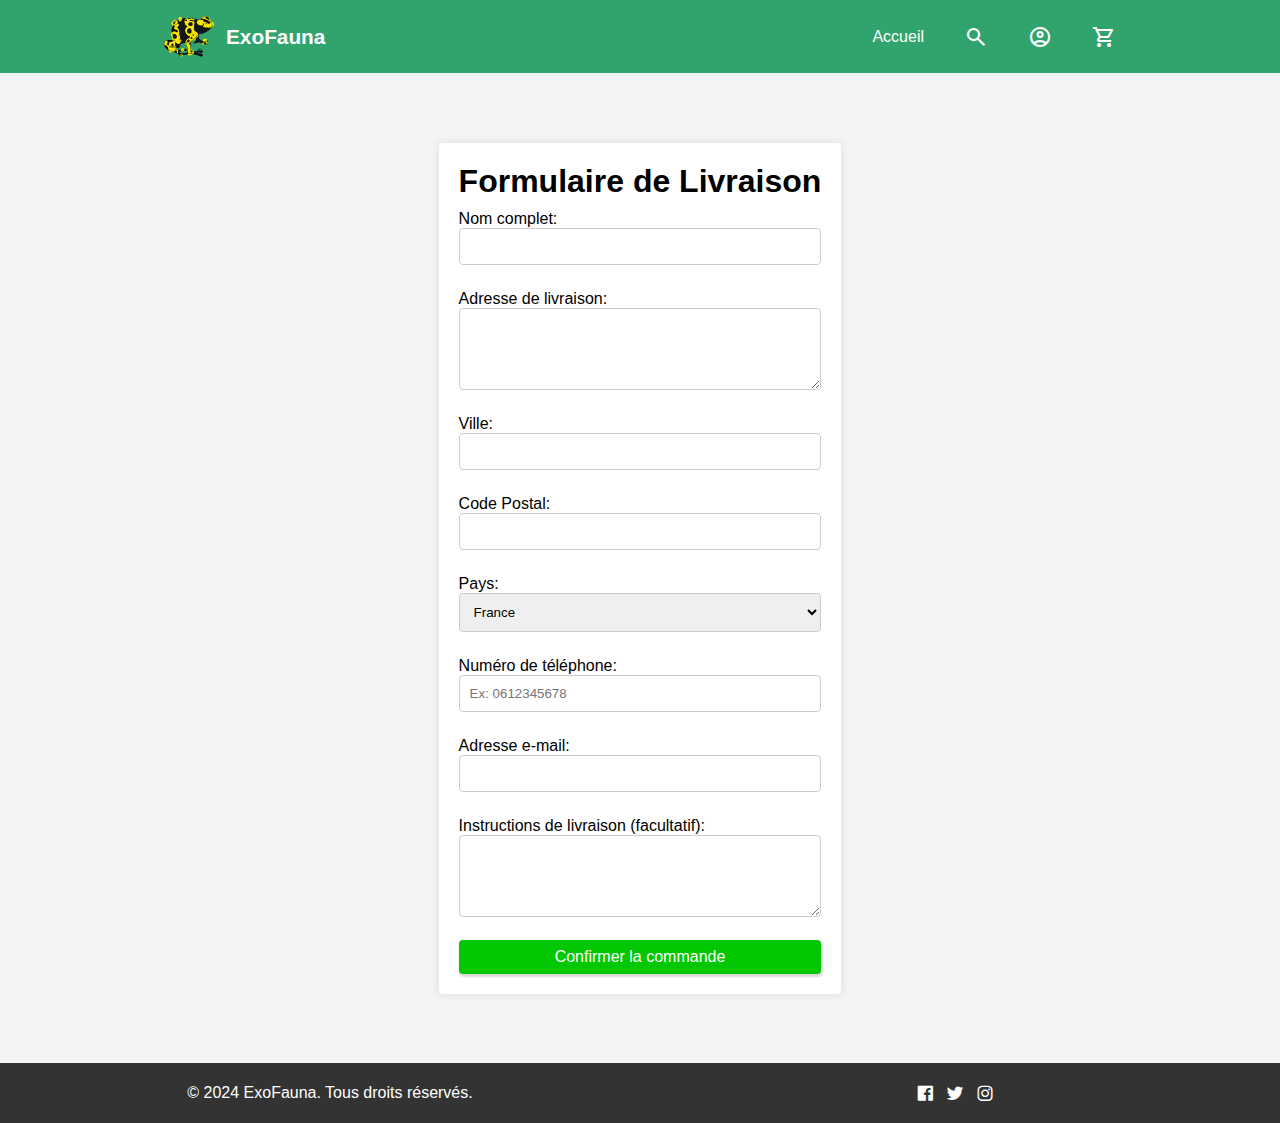
<file: templates/delivery.html>
<!DOCTYPE html>
<html lang="fr">

<head>
    <meta charset="UTF-8">
    <meta name="viewport" content="width=device-width, initial-scale=1.0">
    <link rel="stylesheet"
        href="https://fonts.googleapis.com/css2?family=Material+Symbols+Outlined:opsz,wght,FILL,GRAD@20..48,100..700,0..1,-50..200" />
    <link rel="stylesheet" href="../style.css">
    <link rel="icon" type="image/png" href="../assets/images/logo.svg" />
    <link href='https://unpkg.com/boxicons@2.1.4/css/boxicons.min.css' rel='stylesheet'>
    <title>Formulaire de livraison</title>
</head>

<body>
    <header class="header">
        <nav class="headerNavigation">
            <div class="headerNavigationLogo">
                <img src="../assets/images/logoExoFauna.svg" alt="logo ExoFauna" />
                <div class="headerNavigationLogoText"><a class="headerNavigationLogoTextLien"
                        href="../index.html">ExoFauna</a>
                </div>
            </div>
            <div class="headerNavigationLinks">
                <a  class="headerNavigationLinksText" href="../index.html">Accueil</a>
                <span class="material-symbols-outlined">
                    <p class="headerNavigationLinksText">Search</p>
                </span>
                <span class="material-symbols-outlined">
                    <p class="headerNavigationLinksText">account_circle</p>
                </span>

                <span class="material-symbols-outlined" id="panier">
                    <p class="headerNavigationLinksText">shopping_cart</p>
                </span>
            </div>
        </nav>
    </header>
    <main>
        <section class="deliveryBody">
            <div class="deliveryBodyContainer">
                <h1 class="deliveryBodyContainerTitle">Formulaire de Livraison</h1>
                <form action="../templates/thanks.html" class="deliveryBodyContainerForm" method="post">
                    <label class="deliveryBodyContainerFormLabel" for="nom">Nom complet:</label>
                    <input type="text" id="nom" name="nom" class="deliveryBodyContainerFormChamp" required>

                    <label class="deliveryBodyContainerFormLabel" for="adresse">Adresse de livraison:</label>
                    <textarea id="adresse" name="adresse" rows="4" class="deliveryBodyContainerFormChamp"
                        required></textarea>

                    <label class="deliveryBodyContainerFormLabel" for="ville">Ville:</label>
                    <input type="text" id="ville" name="ville" class="deliveryBodyContainerFormChamp" required>

                    <label class="deliveryBodyContainerFormLabel" for="codePostal">Code Postal:</label>
                    <input type="text" id="codePostal" name="codePostal" class="deliveryBodyContainerFormChamp"
                        required>

                    <label class="deliveryBodyContainerFormLabel" for="pays">Pays:</label>
                    <select id="pays" name="pays" class="deliveryBodyContainerFormChamp" required>
                        <option value="france">France</option>
                        <option value="belgique">Belgique</option>
                        <option value="suisse">Suisse</option>
                    </select>

                    <label class="deliveryBodyContainerFormLabel" for="telephone">Numéro de téléphone:</label>
                    <input type="tel" id="telephone" name="telephone" pattern="[0-9]{10}" placeholder="Ex: 0612345678"
                        class="deliveryBodyContainerFormChamp" required>

                    <label class="deliveryBodyContainerFormLabel" for="email">Adresse e-mail:</label>
                    <input type="email" id="email" name="email" class="deliveryBodyContainerFormChamp" required>

                    <label class="deliveryBodyContainerFormLabel" for="instructions">Instructions de livraison
                        (facultatif):</label>
                    <textarea id="instructions" name="instructions" class="deliveryBodyContainerFormChamp"
                        rows="4"></textarea>
                    <button type="submit" class="deliveryBodyContainerFormBouton">Confirmer la commande</button>
                </form>
            </div>
        </section>
    </main>
    <footer class="footer">
        <div class="footerContent">
            <div class="footerContentLeft">
                <p>&copy; 2024 ExoFauna. Tous droits réservés.</p>
            </div>
            <div class="footerContentRight">
                <div class="footerContentRightSocial">
                    <i class='bx bxl-facebook-square footerContentRightSocialIcons'></i>
                    <i class='bx bxl-twitter footerContentRightSocialIcons'></i>
                    <i class='bx bxl-instagram footerContentRightSocialIcons'></i>
                </div>
            </div>
        </div>
    </footer>
</body>

</html>
</file>
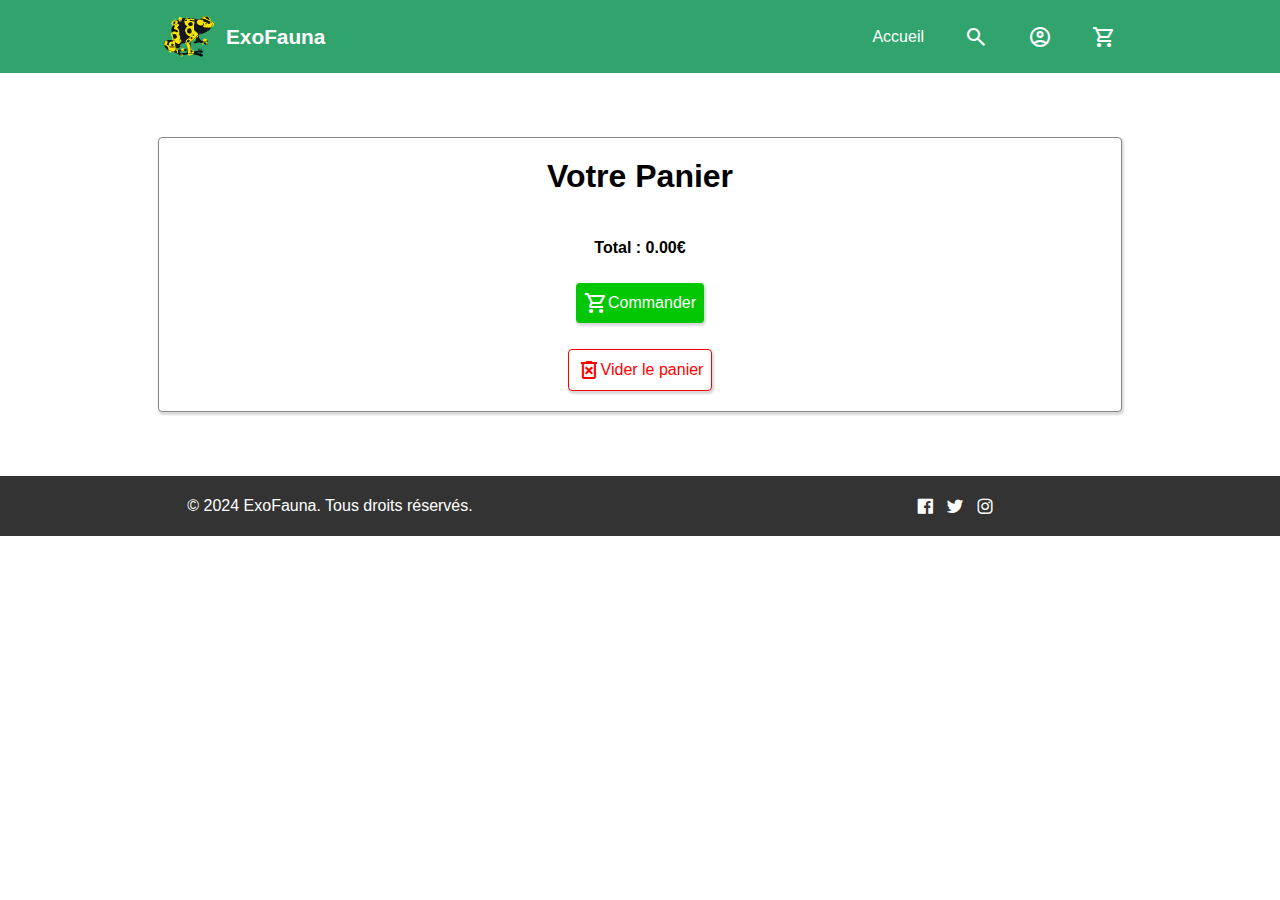
<file: templates/panier.html>
<!DOCTYPE html>
<html lang="fr">

<head>
    <meta charset="UTF-8">
    <meta name="viewport" content="width=device-width, initial-scale=1.0">
    <link rel="stylesheet"
        href="https://fonts.googleapis.com/css2?family=Material+Symbols+Outlined:opsz,wght,FILL,GRAD@20..48,100..700,0..1,-50..200" />
    <link rel="stylesheet" href="../style.css">
    <link rel="icon" type="image/png" href="../assets/images/logo.svg" />
    <link href='https://unpkg.com/boxicons@2.1.4/css/boxicons.min.css' rel='stylesheet'>
    <title>Panier</title>
</head>

<body>
    <header class="header">
        <nav class="headerNavigation">
            <div class="headerNavigationLogo">
                <img src="../assets/images/logoExoFauna.svg" alt="logo ExoFauna" />
                <div class="headerNavigationLogoText"><a class="headerNavigationLogoTextLien"
                        href="../index.html">ExoFauna</a>
                </div>
            </div>
            <div class="headerNavigationLinks">
                <a  class="headerNavigationLinksText" href="../index.html">Accueil</a>
                <span class="material-symbols-outlined">
                    <p class="headerNavigationLinksText">Search</p>
                </span>
                <span class="material-symbols-outlined">
                    <p class="headerNavigationLinksText">account_circle</p>
                </span>

                <span class="material-symbols-outlined" id="panier">
                    <p class="headerNavigationLinksText">shopping_cart</p>
                </span>
            </div>
        </nav>
    </header>
    <section class="panier" id="panierPage">
        <div class="panierCard">
            <div class="panierCardContainer">
                <h1>Votre Panier</h1>
                <div id="panierCardContainerContent">
                </div>
                <p class="panierCardContainerPrix">Total : <span id="totalPanier">0.00€</span></p>
                <button class="panierCardContainerBouton" id="validerPanier"> <a
                        href="delivery.html" class="panierCardContainerBoutonLien"><span
                        class="material-symbols-outlined">shopping_cart</span>Commander</a></button>
                <button class="panierCardContainerBoutonSupprimer"
                    onclick="confirmAndClearLocalStorage('panierCardContainerContent')" id="viderPanier"><span
                        class="material-symbols-outlined">
                        delete_forever
                    </span>Vider le panier</button>
            </div>
        </div>
    </section>
    <footer class="footer">
        <div class="footerContent">
            <div class="footerContentLeft">
                <p>&copy; 2024 ExoFauna. Tous droits réservés.</p>
            </div>
            <div class="footerContentRight">
                <div class="footerContentRightSocial">
                    <i class='bx bxl-facebook-square footerContentRightSocialIcons'></i>
                    <i class='bx bxl-twitter footerContentRightSocialIcons'></i>
                    <i class='bx bxl-instagram footerContentRightSocialIcons'></i>
                </div>
            </div>
        </div>
    </footer>
    <script src="../assets/js/utilGestionPanier.js" defer></script>
    <script src="../assets/js/panier.js" defer></script>
</body>

</html>
</file>
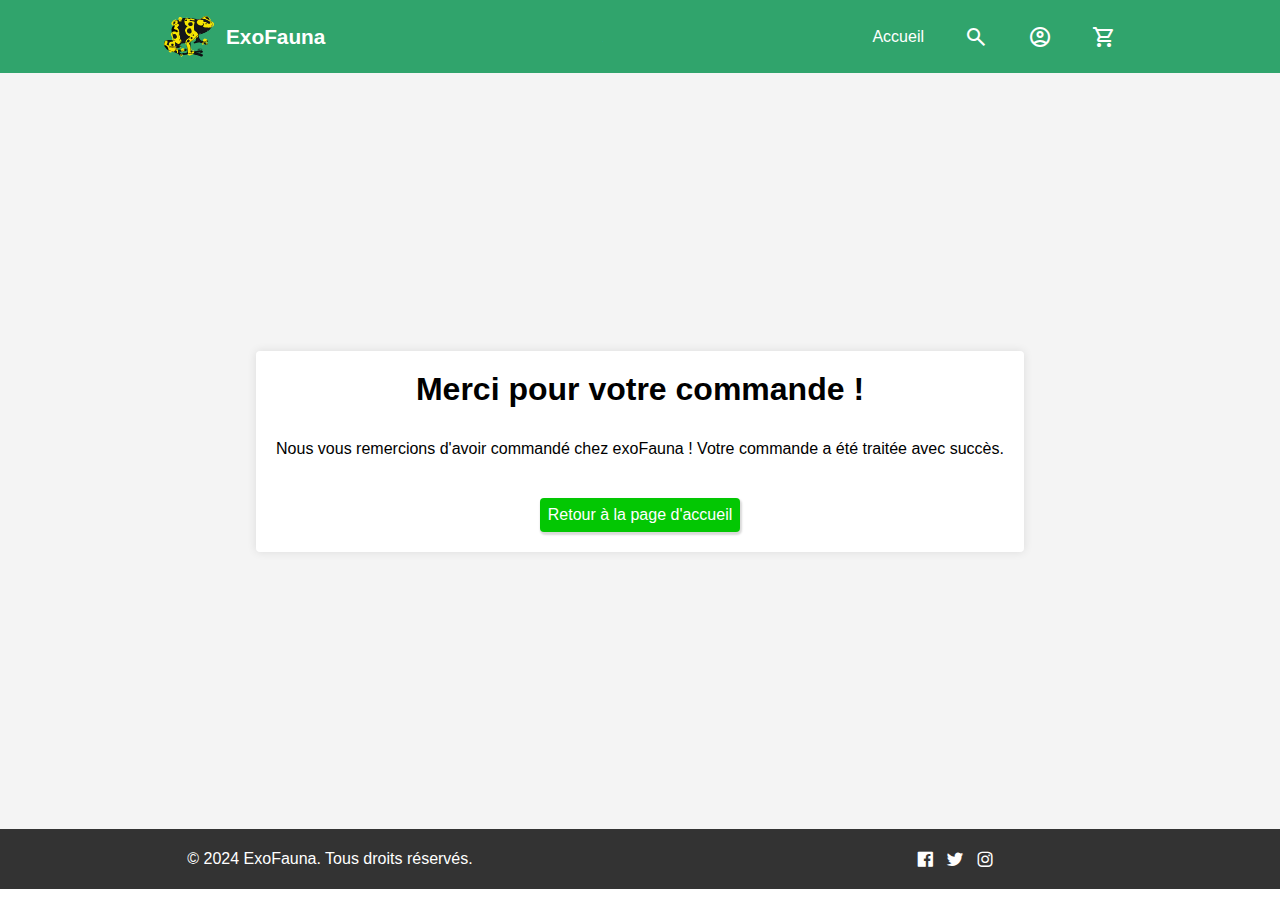
<file: templates/thanks.html>
<!DOCTYPE html>
<html lang="fr">

<head>
    <meta charset="UTF-8">
    <meta name="viewport" content="width=device-width, initial-scale=1.0">
    <link rel="stylesheet"
        href="https://fonts.googleapis.com/css2?family=Material+Symbols+Outlined:opsz,wght,FILL,GRAD@20..48,100..700,0..1,-50..200" />
    <link rel="stylesheet" href="../style.css">
    <link rel="icon" type="image/png" href="../assets/images/logo.svg" />
    <link href='https://unpkg.com/boxicons@2.1.4/css/boxicons.min.css' rel='stylesheet'>
    <title>Remerciements</title>
</head>

<body onload="clearStorage()">
    <header class="header">
        <nav class="headerNavigation">
            <div class="headerNavigationLogo">
                <img src="../assets/images/logoExoFauna.svg" alt="logo ExoFauna" />
                <div class="headerNavigationLogoText"><a class="headerNavigationLogoTextLien"
                        href="../index.html">ExoFauna</a>
                </div>
            </div>
            <div class="headerNavigationLinks">
                <a  class="headerNavigationLinksText" href="../index.html">Accueil</a>
                <span class="material-symbols-outlined">
                    <p class="headerNavigationLinksText">Search</p>
                </span>
                <span class="material-symbols-outlined">
                    <p class="headerNavigationLinksText">account_circle</p>
                </span>

                <span class="material-symbols-outlined" id="panier">
                    <p class="headerNavigationLinksText">shopping_cart</p>
                </span>
            </div>
        </nav>
    </header>
    <main>
        <section class="thanks">
            <div class="thanksContent">
                <h1 class="thanksContentTitle">Merci pour votre commande !</h1>
                <p class="thanksContentText">Nous vous remercions d'avoir commandé chez exoFauna ! Votre commande a été
                    traitée avec succès.</p>
                <div class="thanksContentAction">
                    <a href="../index.html" class="thanksContentActionBouton" id="home-button">Retour à la page
                        d'accueil</a>

                </div>
            </div>
        </section>
    </main>
    <footer class="footer">
        <div class="footerContent">
            <div class="footerContentLeft">
                <p>&copy; 2024 ExoFauna. Tous droits réservés.</p>
            </div>
            <div class="footerContentRight">
                <div class="footerContentRightSocial">
                    <i class='bx bxl-facebook-square footerContentRightSocialIcons'></i>
                    <i class='bx bxl-twitter footerContentRightSocialIcons'></i>
                    <i class='bx bxl-instagram footerContentRightSocialIcons'></i>
                </div>
            </div>
        </div>
    </footer>
</body>
<script src="../assets/js/utilGestionPanier.js" defer></script>
</html>
</file>
<file: style.css>
:root {
  --color-text-white: #fff;
  --color-text-black: #000000;
  --color-text-muted: #b4b4b4;
  --color-text-green-flash: #03c703;
  --color-text-red: #ff0000;
  --color-text-green-neon: #b7f700;
  --bg-color-green: #30a46c;
  --bg-color-red: #ff0000;
  --bg-color-red-hover: #ffa1a1;
  --bg-color-green-hover: #009600;
  --bg-color-white: #fff;
  --bg-color-white-2: #f4f4f4;
  --bg-color-white-hover: #e9e9e9;
  --bg-color-black: #000000;
  --bg-color-dark: #333;
  --bg-color-green-light: #30a46c57;
  --bg-box-shadow: #00000026;
  --font-family-1: "Manrope", Helvetica;
}

.footer {
  font-family: var(--font-family-1);
  background-color: var(--bg-color-dark);
  color: var(--color-text-white);
  text-align: center;
  padding: 20px;
}
.footerContent {
  display: flex;
  justify-content: space-between;
  align-items: center;
}
.footerContentLeft, .footerContentRight {
  flex: 1;
}
.footerContentRightSocial {
  display: flex;
  justify-content: center;
  align-items: center;
}
.footerContentRightSocialIcons {
  font-size: 20px;
  margin-left: 10px;
}

* {
  margin: 0;
  padding: 0;
  border: 0;
  text-decoration: none;
  scroll-behavior: smooth;
}

.header {
  background-color: var(--bg-color-green);
  color: var(--color-text-white);
  padding: 16px 164px;
}
.headerNavigation {
  display: flex;
  justify-content: space-between;
  align-items: center;
  flex-wrap: wrap;
}
.headerNavigationLogo {
  display: flex;
  align-items: center;
}
.headerNavigationLogoText {
  font-family: var(--font-family-1);
  font-size: 1.3em;
  font-weight: bold;
  margin-left: 12px;
}
.headerNavigationLogoTextLien {
  text-decoration: none;
  color: var(--text-color-white);
}
.headerNavigationLinks {
  display: flex;
  gap: 40px;
  align-items: center;
  font-family: var(--font-family-1);
}
.headerNavigationLinksText {
  color: var(--color-text-white);
}
.headerNavigationLinksText:hover {
  cursor: pointer;
  color: var(--color-text-muted);
}

/* Style de la modal */
.modal {
  display: none;
  position: fixed;
  overflow-y: auto;
  font-family: var(--font-family-1);
  top: 0;
  right: -100%;
  width: 35%;
  height: 100%;
  background-color: var(--bg-color-white);
  box-shadow: 1px 2px 2px 1px var(--bg-box-shadow);
  transition: right 0.8s;
  z-index: 1;
}
.modalPanier {
  background-color: var(--bg-color-white);
  margin: 15% auto;
  padding: 20px;
  border: 1px solid #888;
  width: 80%;
  box-shadow: 1px 2px 2px 1px var(--bg-box-shadow);
  position: relative;
}
.modalPanierContainer, .panierCardContainer {
  display: flex;
  flex-direction: column;
  align-items: center;
  gap: 18px;
}
.modalPanierContainerContent, .panierCardContainerContent {
  display: flex;
  align-items: center;
  flex-direction: row;
  background-color: var(--bg-color-green-light);
  border-radius: 4px;
  padding: 8px;
  margin-bottom: 12px;
}
.modalPanierContainerContentCard, .panierCardContainerContentCard {
  display: flex;
  align-items: center;
  gap: 12px;
  width: 70%;
}
.modalPanierContainerContentCard img, .panierCardContainerContentCard img {
  width: 30%;
}
.modalPanierContainerContentCardText, .panierCardContainerContentCardText {
  text-align: center;
}
.modalPanierContainerContentCardTextTitre, .panierCardContainerContentCardTextTitre {
  margin-bottom: 4px;
}
.modalPanierContainerContentCardTextPrix, .panierCardContainerContentCardTextPrix {
  font-weight: bold;
}
.modalPanierContainerContentCardTextPrix > span:nth-child(1), .panierCardContainerContentCardTextPrix > span:nth-child(1) {
  text-decoration: line-through;
  color: var(--color-text-red);
}
.modalPanierContainerContentCardTextPrix > span:nth-child(2), .panierCardContainerContentCardTextPrix > span:nth-child(2) {
  font-weight: bold;
  color: var(--color-text-red);
  margin: 0 8px;
}
.modalPanierContainerContentCardTextPrix > span:nth-child(3), .panierCardContainerContentCardTextPrix > span:nth-child(3) {
  font-weight: bold;
}
.modalPanierContainerContentGestion, .panierCardContainerContentGestion, .detailsContainerContentGestion {
  display: flex;
  justify-content: center;
  align-items: center;
  gap: 16px;
}
.modalPanierContainerContentGestionMoins, .panierCardContainerContentGestionPlus, .panierCardContainerContentGestionMoins, .detailsContainerContentGestionPlus, .detailsContainerContentGestionMoins, .modalPanierContainerContentGestionPlus {
  padding: 2px;
  border-radius: 4px;
  background-color: var(--color-text-green-flash);
  color: var(--color-text-white);
}
.modalPanierContainerContentGestionMoins span, .panierCardContainerContentGestionPlus span, .panierCardContainerContentGestionMoins span, .detailsContainerContentGestionPlus span, .detailsContainerContentGestionMoins span, .modalPanierContainerContentGestionPlus span {
  font-size: 1.4em;
  margin-top: 2px;
}
.modalPanierContainerContentGestionMoins:hover, .panierCardContainerContentGestionPlus:hover, .panierCardContainerContentGestionMoins:hover, .detailsContainerContentGestionPlus:hover, .detailsContainerContentGestionMoins:hover, .modalPanierContainerContentGestionPlus:hover {
  cursor: pointer;
  background-color: var(--bg-color-green-hover);
}
.modalPanierContainerContentGestion input::-webkit-outer-spin-button, .panierCardContainerContentGestion input::-webkit-outer-spin-button, .detailsContainerContentGestion input::-webkit-outer-spin-button,
.modalPanierContainerContentGestion input::-webkit-inner-spin-button,
.panierCardContainerContentGestion input::-webkit-inner-spin-button,
.detailsContainerContentGestion input::-webkit-inner-spin-button {
  -webkit-appearance: none;
}
.modalPanierContainerContentGestionInput, .panierCardContainerContentGestionInput, .detailsContainerContentGestionInput {
  width: 32px;
  padding: 4px;
  margin: 0;
  border: 1px solid #ccc;
  border-radius: 4px;
}
.modalPanierContainerContentGestionDelete, .panierCardContainerContentGestionDelete {
  padding: 2px;
  border-radius: 4px;
  background-color: var(--bg-color-red);
  color: var(--color-text-white);
}
.modalPanierContainerContentGestionDelete span, .panierCardContainerContentGestionDelete span {
  font-size: 1.4em;
  margin-top: 2px;
}
.modalPanierContainerContentGestionDelete:hover, .panierCardContainerContentGestionDelete:hover {
  cursor: pointer;
  background-color: var(--bg-color-red-hover);
}
.modalPanierContainerPrix, .panierCardContainerPrix {
  color: var(--color-text-black) !important;
  margin-top: 8px;
  font-weight: 600;
}
.modalPanierContainerBouton, .deliveryBodyContainerFormBouton, .thanksContentActionBouton, .panierCardContainerBouton {
  display: flex;
  align-items: center;
  margin-top: 8px;
}
.modalPanierContainerBoutonSupprimer, .panierCardContainerBoutonSupprimer {
  display: flex;
  align-items: center;
  margin-top: 8px;
  padding: 8px;
  font-size: 1em;
  border-radius: 4px;
  border: 1px var(--color-text-red) solid;
  color: var(--color-text-red);
  box-shadow: 1px 2px 2px 1px var(--bg-box-shadow);
  background-color: var(--bg-color-white);
}
.modalPanierContainerBoutonSupprimer:hover, .panierCardContainerBoutonSupprimer:hover {
  cursor: pointer;
  background-color: var(--bg-color-red-hover);
}
.modalPanierContainerBoutonLien {
  color: var(--color-text-black);
  text-decoration: underline;
  margin-top: 8px;
}
.modalPanierContainerBoutonLien:hover {
  color: var(--color-text-green-flash);
}

.close {
  position: absolute;
  top: 10px;
  right: 10px;
  font-size: 2.5em;
  font-weight: bold;
  cursor: pointer;
}
.close:hover, .close:focus {
  color: var(--color-text-black);
  text-decoration: none;
  cursor: pointer;
}

.topAccueil {
  display: flex;
  flex-direction: column;
  align-items: center;
  font-family: var(--font-family-1);
  padding: 90px 64px;
}
.topAccueilNeonContainer {
  display: flex;
  justify-content: center;
  background-color: var(--bg-color-black);
  height: 30px;
  width: 70%;
  margin-bottom: 128px;
  border-radius: 4px;
}
.topAccueilNeonContainerText {
  color: var(--color-text-green-neon);
  font-size: 1.5em;
  font-weight: bold;
  position: absolute;
}
.topAccueilNeonContainerBlurred {
  color: var(--color-text-green-neon);
  font-size: 1.5em;
  font-weight: bold;
  position: absolute;
  z-index: 1;
  filter: blur(2px);
}
.topAccueilContainer {
  display: flex;
  justify-content: space-evenly;
  align-items: center;
  width: 100%;
  flex-wrap: wrap;
}
.topAccueilContainerDescriptionTitle {
  font-size: 4em;
}
.topAccueilContainerDescriptionSubTitle {
  font-size: 1.1em;
  margin-top: 24px;
  line-height: 2em;
}
.topAccueilContainerDescriptionSubTitle strong {
  font-weight: 600;
}
.topAccueilContainerDescriptionButton {
  text-align: center;
  margin-top: 64px;
}
.topAccueilContainerDescriptionButton a {
  font-size: 1.5em;
  font-weight: bold;
  padding: 16px 32px;
  border-radius: 4px;
  color: var(--color-text-white);
  background-color: var(--color-text-green-flash);
  box-shadow: 3px 4px 4px 3px var(--bg-box-shadow);
}
.topAccueilContainerDescriptionButton a:hover {
  background-color: var(--bg-color-green-hover);
}

.produits {
  padding: 64px;
}
.produitsInformation {
  font-family: var(--font-family-1);
  color: var(--color-text-white);
  background-color: var(--bg-color-green);
  text-align: center;
  font-size: 1.75em;
  font-weight: bold;
  padding: 12px 0;
  border-radius: 4px;
}
.produitsDescription {
  font-family: var(--font-family-1);
  text-align: center;
  margin: 64px 0 32px 0;
}
.produitsDescriptionTitle {
  font-size: 2.6em;
}
.produitsDescriptionSubTitle {
  font-weight: normal;
  color: var(--color-text-muted);
  font-style: italic;
  margin-top: 12px;
}
.produitsContainer {
  display: flex;
  padding: 0 64px;
}
.produitsContainerImage {
  background-color: var(--bg-color-green-light);
  padding: 12px;
  border-radius: 4px;
  font-family: var(--font-family-1);
  margin: 0 32px;
}
.produitsContainerImageCard {
  display: flex;
  flex-direction: column;
  align-items: center;
  gap: 12px;
}
.produitsContainerImageCardPhoto {
  width: 100%;
  border-radius: 4px;
}
.produitsContainerImageCardTitre {
  text-align: center;
  font-size: 1.1em;
  font-weight: 600;
}
.produitsContainerImageCardPrix, .detailsContainerContentPrix {
  font-weight: bold;
}
.produitsContainerImageCardPrix > span:nth-child(1), .detailsContainerContentPrix > span:nth-child(1) {
  text-decoration: line-through;
  color: var(--color-text-red);
}
.produitsContainerImageCardPrix > span:nth-child(2), .detailsContainerContentPrix > span:nth-child(2) {
  font-weight: bold;
  color: var(--color-text-red);
  margin: 0 8px;
}
.produitsContainerImageCardPrix > span:nth-child(3), .detailsContainerContentPrix > span:nth-child(3) {
  font-weight: bold;
}
.produitsContainerImageCardBouton, .descriptionContentButton, .detailsContainerContentAjout, .modalPanierContainerBouton, .deliveryBodyContainerFormBouton, .thanksContentActionBouton, .panierCardContainerBouton {
  padding: 8px;
  font-size: 1em;
  border-radius: 4px;
  color: var(--color-text-white);
  background-color: var(--color-text-green-flash);
  box-shadow: 1px 2px 2px 1px var(--bg-box-shadow);
}
.produitsContainerImageCardBouton:hover, .descriptionContentButton:hover, .detailsContainerContentAjout:hover, .modalPanierContainerBouton:hover, .deliveryBodyContainerFormBouton:hover, .thanksContentActionBouton:hover, .panierCardContainerBouton:hover {
  cursor: pointer;
  background-color: var(--bg-color-green-hover);
}
.produitsContainerImageCardLien {
  padding: 8px;
  border-radius: 4px;
  color: var(--color-text-black);
  background-color: var(--bg-color-white);
  box-shadow: 1px 2px 2px 1px var(--bg-box-shadow);
}
.produitsContainerImageCardLien:hover {
  background-color: var(--bg-color-white-hover);
}
.produitsCategorie {
  display: flex;
  justify-content: center;
  margin-top: 64px;
}
.produitsCategorieBouton {
  font-family: var(--font-family-1);
  font-size: 1.1em;
  font-weight: bold;
  padding: 12px 24px;
  border-radius: 4px;
  color: var(--color-text-white);
  background-color: var(--color-text-green-flash);
  box-shadow: 3px 4px 4px 3px var(--bg-box-shadow);
}
.produitsCategorieBouton:hover {
  background-color: var(--bg-color-green-hover);
}

.slick-prev {
  left: 32px;
}

.slick-next {
  right: 32px;
}

.slick-prev:before,
.slick-next:before {
  font-size: 1.9rem;
  color: var(--bg-color-green);
}

@media (max-width: 430px) {
  .topAccueil {
    padding: 90px 18px;
  }
  .topAccueilNeonContainer {
    width: 100%;
    margin-bottom: 32px;
  }
  .topAccueilContainer {
    text-align: center;
  }
  .topAccueilContainerImage img {
    width: 100%;
  }
  .topAccueilContainerDescriptionTitle {
    font-size: 3.5em;
  }
  .produits {
    padding: 64px 18px;
  }
  .produitsInformation {
    font-size: 1.5em;
    margin-bottom: 64px;
  }
  .produitsDescription {
    margin: 0 0 32px 0;
  }
  .produitsContainer {
    padding: 0;
  }
  .slick-prev {
    left: -4px;
    z-index: 2;
  }
  .slick-next {
    right: 4px;
  }
}
.topCategorie, .topDetails {
  display: flex;
  flex-direction: column;
  align-items: center;
  font-family: var(--font-family-1);
  padding: 90px 64px 0 64px;
}
.topCategorieContainer, .topDetailsContainer {
  display: flex;
  justify-content: space-evenly;
  text-align: center;
  align-items: center;
  width: 100%;
}
.topCategorieContainerDescriptionTitle, .topDetailsContainerDescriptionTitle {
  font-size: 4em;
  text-transform: uppercase;
}
.topCategorieContainerDescriptionSubTitle {
  color: var(--color-text-muted);
  font-style: italic;
}

.categorie {
  padding: 64px;
}
.categorieTitle {
  text-align: center;
  font-family: var(--font-family-1);
  font-size: 28px;
}
.categorieFiltres {
  display: flex;
  justify-content: center;
  margin: 24px 0 64px 0;
  font-family: var(--font-family-1);
  font-weight: 600;
}
.categorieFiltresContainer {
  display: flex;
  justify-content: center;
  align-items: center;
  gap: 16px;
  background-color: var(--bg-color-green-light);
  padding: 12px 64px;
  border-radius: 4px;
}
.categorieFiltresContainerBouton {
  color: var(--color-text-white);
  background-color: var(--color-text-green-flash);
  box-shadow: 1px 2px 2px 1px var(--bg-box-shadow);
  border-radius: 12px;
}
.categorieFiltresContainerBouton:hover {
  cursor: pointer;
  background-color: var(--bg-color-green-hover);
}
.categorieContainer {
  display: grid;
  grid-template-columns: repeat(auto-fill, minmax(400px, 1fr));
  gap: 48px;
  padding: 0 32px;
}
.categorieContainerImageCardOption {
  display: flex;
  gap: 8px;
  color: var(--color-text-black);
}
.categorie #messageAucunResultatContainer {
  text-align: center;
  font-weight: bolder;
  font-size: 1.1em;
  font-family: var(--font-family-1);
}

@media (max-width: 430px) {
  .topCategorieContainerDescriptionTitle, .topDetailsContainerDescriptionTitle {
    font-size: 3.5em;
  }
  .categorie {
    padding: 32px 0;
  }
  .categorieFiltresContainer {
    flex-direction: column;
    padding: 12px;
  }
  .categorieContainer {
    padding: 0;
  }
}
.details {
  display: flex;
  flex-direction: row;
  justify-content: space-evenly;
  align-items: center;
  flex-wrap: wrap;
}
.detailsContainer {
  display: flex;
  flex-direction: column;
  width: 400px;
}
.detailsContainerImagesFor {
  width: 100%;
}
.detailsContainerImagesNav {
  display: flex;
  width: 100%;
}
.detailsContainerImagesNavContent {
  margin: 2px;
  border: 1px solid var(--bg-color-green-light);
  border-radius: 4px;
}
.detailsContainerImagesNavContent:hover {
  cursor: pointer;
}
.detailsContainerContent {
  display: flex;
  flex-direction: column;
  gap: 12px;
  font-family: var(--font-family-1);
}
.detailsContainerContentPrix {
  text-align: center;
}
.detailsContainerContentFeatures {
  display: flex;
  flex-direction: column;
  gap: 4px;
  color: var(--color-text-black);
}
.detailsContainerContentAjout {
  margin-top: 12px;
}

.description {
  padding: 64px 256px;
}
.descriptionContent {
  padding: 32px;
  border-radius: 4px;
  box-shadow: 1px 2px 2px 1px var(--bg-box-shadow);
  background-color: var(--bg-color-green-light);
}
.descriptionContentTexte {
  font-family: var(--font-family-1);
  color: var(--color-text-black);
}
@media (max-width: 430px) {
  .topDetailsContainerDescriptionTitle {
    font-size: 2.5em;
  }
  .detailsContainerContent {
    text-align: center;
  }
  .description {
    padding: 64px 18px;
  }
}
.panier {
  display: flex;
  justify-content: center;
  padding: 64px;
  overflow-y: auto;
  font-family: var(--font-family-1);
  height: 100%;
  background-color: var(--bg-color-white);
  box-shadow: 1px 2px 2px 1px var(--bg-box-shadow);
  transition: right 0.8s;
  z-index: 1;
}
.panierCard {
  background-color: var(--bg-color-white);
  padding: 20px;
  border: 1px solid #888;
  border-radius: 4px;
  width: 80%;
  box-shadow: 1px 2px 2px 1px var(--bg-box-shadow);
  position: relative;
}
.panierCardContainerContentCard img {
  width: 30%;
}
.panierCardContainerBoutonLien {
  color: var(--text-color-white);
  display: flex;
  align-items: center;
}
@media (max-width: 430px) {
  .panier {
    padding: 0;
    height: 100vh;
  }
  .panierCard {
    width: inherit;
  }
}
.deliveryBody, .thanks {
  font-family: var(--font-family-1);
  background-color: var(--bg-color-white-2);
  margin: 0;
  padding: 0;
  display: flex;
  justify-content: center;
  align-items: center;
  height: 110vh;
}
.deliveryBodyContainer {
  background-color: var(--bg-color-white);
  padding: 20px;
  border-radius: 4px;
  box-shadow: 0 0 10px rgba(0, 0, 0, 0.1);
}
.deliveryBodyContainerTitle, .thanksContentTitle {
  text-align: center;
}
.deliveryBodyContainerForm {
  display: flex;
  flex-direction: column;
}
.deliveryBodyContainerFormLabel {
  margin-top: 10px;
}
.deliveryBodyContainerFormChamp {
  margin-bottom: 15px;
  padding: 10px;
  border: 1px solid #ccc;
  border-radius: 4px;
}
.deliveryBodyContainerFormBouton, .thanksContentActionBouton {
  justify-content: center;
}

.thanks {
  height: 84vh;
  padding: 0 64px;
}
.thanksContent {
  display: flex;
  flex-direction: column;
  gap: 32px;
  background-color: var(--bg-color-white);
  padding: 20px;
  border-radius: 4px;
  box-shadow: 0 0 10px rgba(0, 0, 0, 0.1);
}
.thanksContentText {
  color: var(--color-text-dark);
}
.thanksContentAction {
  align-self: center;
}
@media (max-width: 430px) {
  .header {
    padding: 16px;
  }
  .headerNavigationLinks {
    gap: 24px;
  }
}
@media (max-width: 430px) {
  .modal {
    width: 89%;
  }
  .modalPanier {
    margin: 0;
    width: inherit;
    box-shadow: none;
  }
  .modalPanierContainer, .panierCardContainer {
    gap: 12px;
  }
  .modalPanierContainerContent, .panierCardContainerContent {
    gap: 4px;
  }
  .modalPanierContainerContent img, .panierCardContainerContent img {
    width: 40%;
  }
  .modalPanierContainerContentCardText, .panierCardContainerContentCardText {
    text-align: left;
  }
  .modalPanierContainerContentGestion, .detailsContainerContentGestion, .panierCardContainerContentGestion {
    gap: 4px;
  }
}

/*# sourceMappingURL=style.css.map */
</file>
